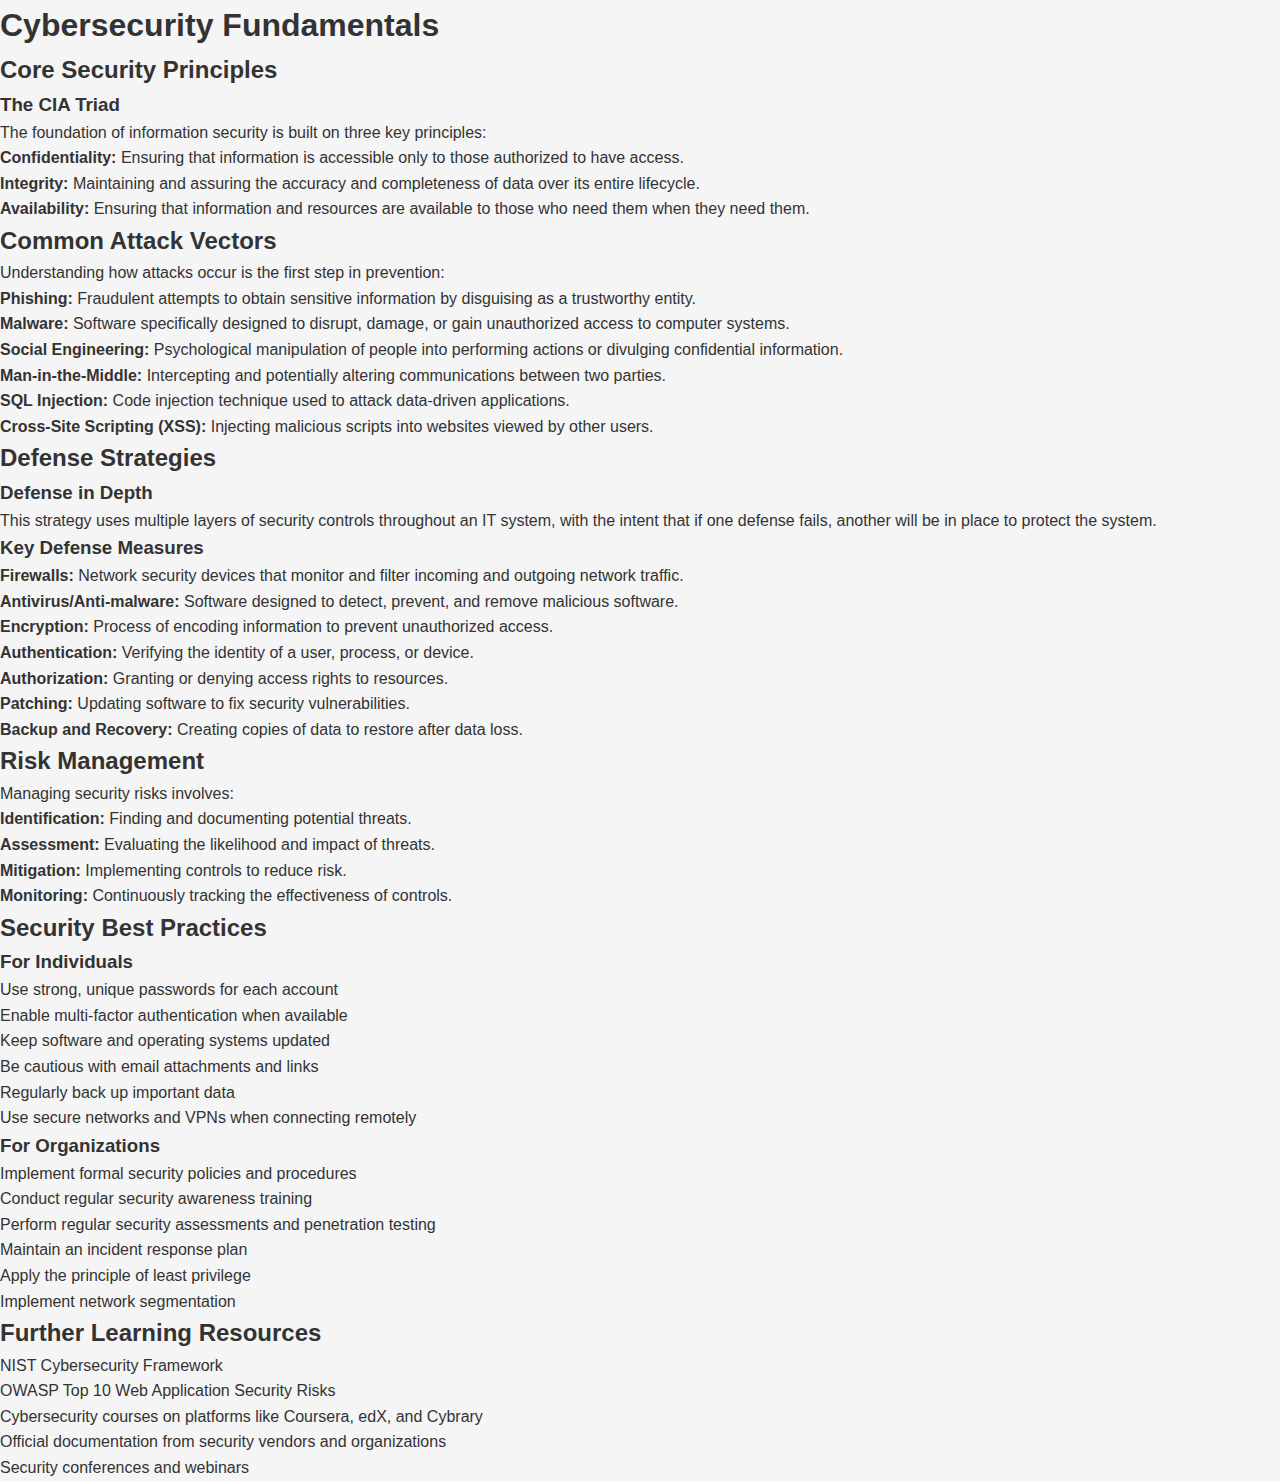
<file: static/education/security_basics.html>
<!DOCTYPE html>
<html lang="en">
<head>
    <meta charset="UTF-8">
    <meta name="viewport" content="width=device-width, initial-scale=1.0">
    <title>Cybersecurity Basics</title>
    <link rel="stylesheet" href="../css/style.css">
</head>
<body>
    <div class="content-container">
        <h1>Cybersecurity Fundamentals</h1>
        
        <section>
            <h2>Core Security Principles</h2>
            <h3>The CIA Triad</h3>
            <p>The foundation of information security is built on three key principles:</p>
            <ul>
                <li><strong>Confidentiality:</strong> Ensuring that information is accessible only to those authorized to have access.</li>
                <li><strong>Integrity:</strong> Maintaining and assuring the accuracy and completeness of data over its entire lifecycle.</li>
                <li><strong>Availability:</strong> Ensuring that information and resources are available to those who need them when they need them.</li>
            </ul>
        </section>
        
        <section>
            <h2>Common Attack Vectors</h2>
            <p>Understanding how attacks occur is the first step in prevention:</p>
            <ul>
                <li><strong>Phishing:</strong> Fraudulent attempts to obtain sensitive information by disguising as a trustworthy entity.</li>
                <li><strong>Malware:</strong> Software specifically designed to disrupt, damage, or gain unauthorized access to computer systems.</li>
                <li><strong>Social Engineering:</strong> Psychological manipulation of people into performing actions or divulging confidential information.</li>
                <li><strong>Man-in-the-Middle:</strong> Intercepting and potentially altering communications between two parties.</li>
                <li><strong>SQL Injection:</strong> Code injection technique used to attack data-driven applications.</li>
                <li><strong>Cross-Site Scripting (XSS):</strong> Injecting malicious scripts into websites viewed by other users.</li>
            </ul>
        </section>
        
        <section>
            <h2>Defense Strategies</h2>
            <h3>Defense in Depth</h3>
            <p>This strategy uses multiple layers of security controls throughout an IT system, with the intent that if one defense fails, another will be in place to protect the system.</p>
            
            <h3>Key Defense Measures</h3>
            <ul>
                <li><strong>Firewalls:</strong> Network security devices that monitor and filter incoming and outgoing network traffic.</li>
                <li><strong>Antivirus/Anti-malware:</strong> Software designed to detect, prevent, and remove malicious software.</li>
                <li><strong>Encryption:</strong> Process of encoding information to prevent unauthorized access.</li>
                <li><strong>Authentication:</strong> Verifying the identity of a user, process, or device.</li>
                <li><strong>Authorization:</strong> Granting or denying access rights to resources.</li>
                <li><strong>Patching:</strong> Updating software to fix security vulnerabilities.</li>
                <li><strong>Backup and Recovery:</strong> Creating copies of data to restore after data loss.</li>
            </ul>
        </section>
        
        <section>
            <h2>Risk Management</h2>
            <p>Managing security risks involves:</p>
            <ol>
                <li><strong>Identification:</strong> Finding and documenting potential threats.</li>
                <li><strong>Assessment:</strong> Evaluating the likelihood and impact of threats.</li>
                <li><strong>Mitigation:</strong> Implementing controls to reduce risk.</li>
                <li><strong>Monitoring:</strong> Continuously tracking the effectiveness of controls.</li>
            </ol>
        </section>
        
        <section>
            <h2>Security Best Practices</h2>
            <h3>For Individuals</h3>
            <ul>
                <li>Use strong, unique passwords for each account</li>
                <li>Enable multi-factor authentication when available</li>
                <li>Keep software and operating systems updated</li>
                <li>Be cautious with email attachments and links</li>
                <li>Regularly back up important data</li>
                <li>Use secure networks and VPNs when connecting remotely</li>
            </ul>
            
            <h3>For Organizations</h3>
            <ul>
                <li>Implement formal security policies and procedures</li>
                <li>Conduct regular security awareness training</li>
                <li>Perform regular security assessments and penetration testing</li>
                <li>Maintain an incident response plan</li>
                <li>Apply the principle of least privilege</li>
                <li>Implement network segmentation</li>
            </ul>
        </section>
        
        <section>
            <h2>Further Learning Resources</h2>
            <ul>
                <li>NIST Cybersecurity Framework</li>
                <li>OWASP Top 10 Web Application Security Risks</li>
                <li>Cybersecurity courses on platforms like Coursera, edX, and Cybrary</li>
                <li>Official documentation from security vendors and organizations</li>
                <li>Security conferences and webinars</li>
            </ul>
        </section>
    </div>
</body>
</html>
</file>
<file: static/css/style.css>
/* Global Styles */
:root {
    --primary-color: #4a6fa5;
    --secondary-color: #6c757d;
    --success-color: #28a745;
    --danger-color: #dc3545;
    --warning-color: #ffc107;
    --info-color: #17a2b8;
    --light-color: #f8f9fa;
    --dark-color: #343a40;
    --background-color: #f5f5f5;
    --text-color: #333;
    --border-color: #dee2e6;
    --box-shadow: 0 2px 4px rgba(0, 0, 0, 0.1);
    --border-radius: 4px;
}

* {
    box-sizing: border-box;
    margin: 0;
    padding: 0;
}

body {
    font-family: 'Segoe UI', Tahoma, Geneva, Verdana, sans-serif;
    line-height: 1.6;
    color: var(--text-color);
    background-color: var(--background-color);
    padding: 0;
    margin: 0;
}

a {
    color: var(--primary-color);
    text-decoration: none;
}

a:hover {
    text-decoration: underline;
}

.container {
    max-width: 1200px;
    margin: 0 auto;
    padding: 0 15px;
}

/* Header */
header {
    background-color: var(--dark-color);
    color: white;
    padding: 1rem 0;
    box-shadow: var(--box-shadow);
}

.header-content {
    display: flex;
    justify-content: space-between;
    align-items: center;
}

.logo {
    font-size: 1.5rem;
    font-weight: bold;
}

.logo a {
    color: white;
    text-decoration: none;
}

.logo a:hover {
    text-decoration: none;
}

/* Navigation */
nav ul {
    display: flex;
    list-style: none;
}

nav ul li {
    margin-left: 1.5rem;
}

nav ul li a {
    color: white;
    text-decoration: none;
    transition: color 0.3s;
}

nav ul li a:hover {
    color: var(--info-color);
    text-decoration: none;
}

/* Main Content */
main {
    min-height: calc(100vh - 130px);
    padding: 2rem 0;
}

/* Footer */
footer {
    background-color: var(--dark-color);
    color: white;
    padding: 1rem 0;
    text-align: center;
}

footer p {
    margin: 0;
}

/* Dashboard */
.dashboard {
    display: grid;
    grid-template-columns: repeat(auto-fit, minmax(300px, 1fr));
    gap: 20px;
    margin-top: 20px;
}

.tool-card {
    background-color: white;
    border-radius: var(--border-radius);
    box-shadow: var(--box-shadow);
    padding: 20px;
    transition: transform 0.3s, box-shadow 0.3s;
}

.tool-card:hover {
    transform: translateY(-5px);
    box-shadow: 0 4px 8px rgba(0, 0, 0, 0.15);
}

.tool-card h3 {
    margin-bottom: 10px;
    color: var(--primary-color);
}

.tool-card p {
    margin-bottom: 15px;
    color: var(--secondary-color);
}

.tool-card a {
    display: inline-block;
    background-color: var(--primary-color);
    color: white;
    padding: 8px 15px;
    border-radius: var(--border-radius);
    text-decoration: none;
    transition: background-color 0.3s;
}

.tool-card a:hover {
    background-color: #3a5a8c;
    text-decoration: none;
}

/* Tool Pages */
.tool-container {
    background-color: white;
    border-radius: var(--border-radius);
    box-shadow: var(--box-shadow);
    padding: 20px;
    margin-bottom: 20px;
}

.tool-container h2 {
    margin-bottom: 15px;
    color: var(--primary-color);
    border-bottom: 1px solid var(--border-color);
    padding-bottom: 10px;
}

.tool-description {
    margin-bottom: 20px;
    color: var(--secondary-color);
}

/* Forms */
form {
    margin-bottom: 20px;
}

.input-group {
    margin-bottom: 15px;
}

.input-group label {
    display: block;
    margin-bottom: 5px;
    font-weight: 500;
}

.input-group input[type="text"],
.input-group input[type="number"],
.input-group input[type="file"],
.input-group select,
.input-group textarea {
    width: 100%;
    padding: 10px;
    border: 1px solid var(--border-color);
    border-radius: var(--border-radius);
    font-size: 16px;
}

.btn-submit {
    background-color: var(--primary-color);
    color: white;
    border: none;
    padding: 10px 20px;
    border-radius: var(--border-radius);
    cursor: pointer;
    font-size: 16px;
    transition: background-color 0.3s;
}

.btn-submit:hover {
    background-color: #3a5a8c;
}

/* Results */
.results-container {
    background-color: white;
    border-radius: var(--border-radius);
    box-shadow: var(--box-shadow);
    padding: 20px;
    margin-top: 20px;
}

.results-container h3 {
    margin-bottom: 15px;
    color: var(--primary-color);
    border-bottom: 1px solid var(--border-color);
    padding-bottom: 10px;
}

.result-output {
    background-color: var(--light-color);
    padding: 15px;
    border-radius: var(--border-radius);
    overflow-x: auto;
    white-space: pre-wrap;
    font-family: monospace;
    font-size: 14px;
    line-height: 1.5;
    border: 1px solid var(--border-color);
}

.result-table {
    width: 100%;
    border-collapse: collapse;
    margin-top: 10px;
}

.result-table th,
.result-table td {
    padding: 10px;
    text-align: left;
    border-bottom: 1px solid var(--border-color);
}

.result-table th {
    background-color: var(--light-color);
    font-weight: 600;
}

.result-section {
    margin-bottom: 20px;
}

.result-section h4 {
    margin-bottom: 10px;
    color: var(--secondary-color);
}

.error-container {
    background-color: #f8d7da;
    color: #721c24;
    padding: 15px;
    margin-top: 20px;
    border-radius: var(--border-radius);
    border: 1px solid #f5c6cb;
}

/* Tool Selector Tabs */
.tool-selector {
    display: flex;
    flex-wrap: wrap;
    border-bottom: 1px solid var(--border-color);
    margin-bottom: 20px;
}

.tool-tab {
    background-color: transparent;
    border: none;
    padding: 10px 15px;
    cursor: pointer;
    font-size: 16px;
    color: var(--secondary-color);
    transition: color 0.3s, border-bottom 0.3s;
    margin-right: 10px;
    margin-bottom: -1px;
    border-bottom: 2px solid transparent;
}

.tool-tab.active {
    color: var(--primary-color);
    border-bottom: 2px solid var(--primary-color);
}

.tool-tab:hover {
    color: var(--primary-color);
}

.tool-content {
    padding: 15px 0;
}

.hidden {
    display: none;
}

/* Checkbox Group */
.checkbox-group {
    display: flex;
    flex-wrap: wrap;
    gap: 10px;
}

.checkbox-group label {
    display: flex;
    align-items: center;
    cursor: pointer;
}

.checkbox-group input[type="checkbox"] {
    margin-right: 5px;
}

/* File Upload */
.file-upload-container {
    border: 2px dashed var(--border-color);
    border-radius: var(--border-radius);
    padding: 20px;
    text-align: center;
    margin-bottom: 15px;
    cursor: pointer;
    transition: border-color 0.3s;
}

.file-upload-container:hover {
    border-color: var(--primary-color);
}

.file-upload-container p {
    margin-bottom: 10px;
    color: var(--secondary-color);
}

.file-upload-container input[type="file"] {
    display: none;
}

.upload-btn {
    display: inline-block;
    background-color: var(--light-color);
    color: var(--dark-color);
    padding: 8px 15px;
    border-radius: var(--border-radius);
    cursor: pointer;
    font-size: 14px;
    border: 1px solid var(--border-color);
    transition: background-color 0.3s;
}

.upload-btn:hover {
    background-color: var(--border-color);
}

/* Education Page */
.education-container {
    background-color: white;
    border-radius: var(--border-radius);
    box-shadow: var(--box-shadow);
    padding: 20px;
}

.education-intro {
    margin-bottom: 20px;
    color: var(--secondary-color);
}

.category-tabs {
    display: flex;
    flex-wrap: wrap;
    border-bottom: 1px solid var(--border-color);
    margin-bottom: 20px;
}

.category-tab {
    background-color: transparent;
    border: none;
    padding: 10px 15px;
    cursor: pointer;
    font-size: 16px;
    color: var(--secondary-color);
    transition: color 0.3s, border-bottom 0.3s;
    margin-right: 10px;
    margin-bottom: -1px;
    border-bottom: 2px solid transparent;
}

.category-tab.active {
    color: var(--primary-color);
    border-bottom: 2px solid var(--primary-color);
}

.category-tab:hover {
    color: var(--primary-color);
}

.category-content {
    padding: 15px 0;
}

.resource-card {
    background-color: var(--light-color);
    border-radius: var(--border-radius);
    padding: 15px;
    margin-bottom: 20px;
    border: 1px solid var(--border-color);
}

.resource-card h4 {
    margin-bottom: 10px;
    color: var(--primary-color);
}

.resource-card h5 {
    margin: 15px 0 5px;
    color: var(--dark-color);
}

.resource-card ul {
    margin-left: 20px;
    margin-bottom: 10px;
}

.resource-links {
    list-style-type: none;
    margin-left: 0 !important;
}

.resource-links li {
    margin-bottom: 8px;
}

.resource-links li a {
    color: var(--primary-color);
    text-decoration: none;
    font-weight: 500;
}

.resource-links li a:hover {
    text-decoration: underline;
}

/* Responsive Design */
@media screen and (max-width: 768px) {
    .header-content {
        flex-direction: column;
        text-align: center;
    }
    
    nav ul {
        margin-top: 15px;
        justify-content: center;
        flex-wrap: wrap;
    }
    
    nav ul li {
        margin: 5px 10px;
    }
    
    .dashboard {
        grid-template-columns: 1fr;
    }
    
    .tool-selector,
    .category-tabs {
        overflow-x: auto;
        white-space: nowrap;
        padding-bottom: 5px;
    }
    
    .tool-tab,
    .category-tab {
        flex: 0 0 auto;
    }
}

/* Platform List */
.platform-list {
    list-style-type: none;
    margin-left: 0 !important;
    display: flex;
    flex-wrap: wrap;
    gap: 10px;
}

.platform-list li {
    background-color: var(--light-color);
    padding: 5px 10px;
    border-radius: var(--border-radius);
    border: 1px solid var(--border-color);
    font-size: 14px;
}

/* Hashing Tool Specifics */
.hash-options {
    display: flex;
    flex-wrap: wrap;
    gap: 10px;
    margin-bottom: 15px;
}

.hash-option {
    flex: 0 0 auto;
    padding: 5px 10px;
    background-color: var(--light-color);
    border: 1px solid var(--border-color);
    border-radius: var(--border-radius);
    cursor: pointer;
    transition: background-color 0.3s;
}

.hash-option.active {
    background-color: var(--primary-color);
    color: white;
    border-color: var(--primary-color);
}

.hash-result {
    margin-top: 10px;
    font-family: monospace;
    word-break: break-all;
}

/* Tabs for input methods */
.input-method-tabs {
    display: flex;
    border-bottom: 1px solid var(--border-color);
    margin-bottom: 15px;
}

.input-method-tab {
    padding: 8px 15px;
    background-color: transparent;
    border: none;
    cursor: pointer;
    color: var(--secondary-color);
    border-bottom: 2px solid transparent;
    margin-right: 10px;
    transition: color 0.3s, border-bottom 0.3s;
}

.input-method-tab.active {
    color: var(--primary-color);
    border-bottom: 2px solid var(--primary-color);
}

.input-method {
    display: none;
}

.input-method.active {
    display: block;
}

/* Malware Scan Report */
.scan-report {
    margin-top: 20px;
}

.scan-summary {
    display: flex;
    align-items: center;
    margin-bottom: 15px;
    padding: 15px;
    border-radius: var(--border-radius);
}

.scan-summary.clean {
    background-color: #d4edda;
    border: 1px solid #c3e6cb;
    color: #155724;
}

.scan-summary.suspicious {
    background-color: #fff3cd;
    border: 1px solid #ffeeba;
    color: #856404;
}

.scan-summary.malicious {
    background-color: #f8d7da;
    border: 1px solid #f5c6cb;
    color: #721c24;
}

.scan-status-icon {
    font-size: 24px;
    margin-right: 10px;
}

.scan-details {
    margin-top: 15px;
}

.scan-details h4 {
    margin-bottom: 10px;
}

.scan-details-item {
    margin-bottom: 5px;
    display: flex;
}

.scan-details-label {
    font-weight: 600;
    min-width: 150px;
}

.threat-indicators {
    margin-top: 15px;
}

.threat-indicator {
    display: flex;
    align-items: center;
    padding: 10px;
    margin-bottom: 5px;
    border-radius: var(--border-radius);
    background-color: var(--light-color);
    border: 1px solid var(--border-color);
}

.threat-indicator.high {
    border-left: 4px solid var(--danger-color);
}

.threat-indicator.medium {
    border-left: 4px solid var(--warning-color);
}

.threat-indicator.low {
    border-left: 4px solid var(--info-color);
}

.threat-indicator-name {
    font-weight: 600;
    flex: 1;
}

.threat-indicator-severity {
    padding: 3px 8px;
    border-radius: 10px;
    font-size: 12px;
    font-weight: 600;
}

.severity-high {
    background-color: var(--danger-color);
    color: white;
}

.severity-medium {
    background-color: var(--warning-color);
    color: white;
}

.severity-low {
    background-color: var(--info-color);
    color: white;
}

/* Loader */
.loader {
    display: none;
    border: 4px solid var(--border-color);
    border-top: 4px solid var(--primary-color);
    border-radius: 50%;
    width: 30px;
    height: 30px;
    animation: spin 1s linear infinite;
    margin: 20px auto;
}

@keyframes spin {
    0% { transform: rotate(0deg); }
    100% { transform: rotate(360deg); }
}

.loading .loader {
    display: block;
}
</file>
